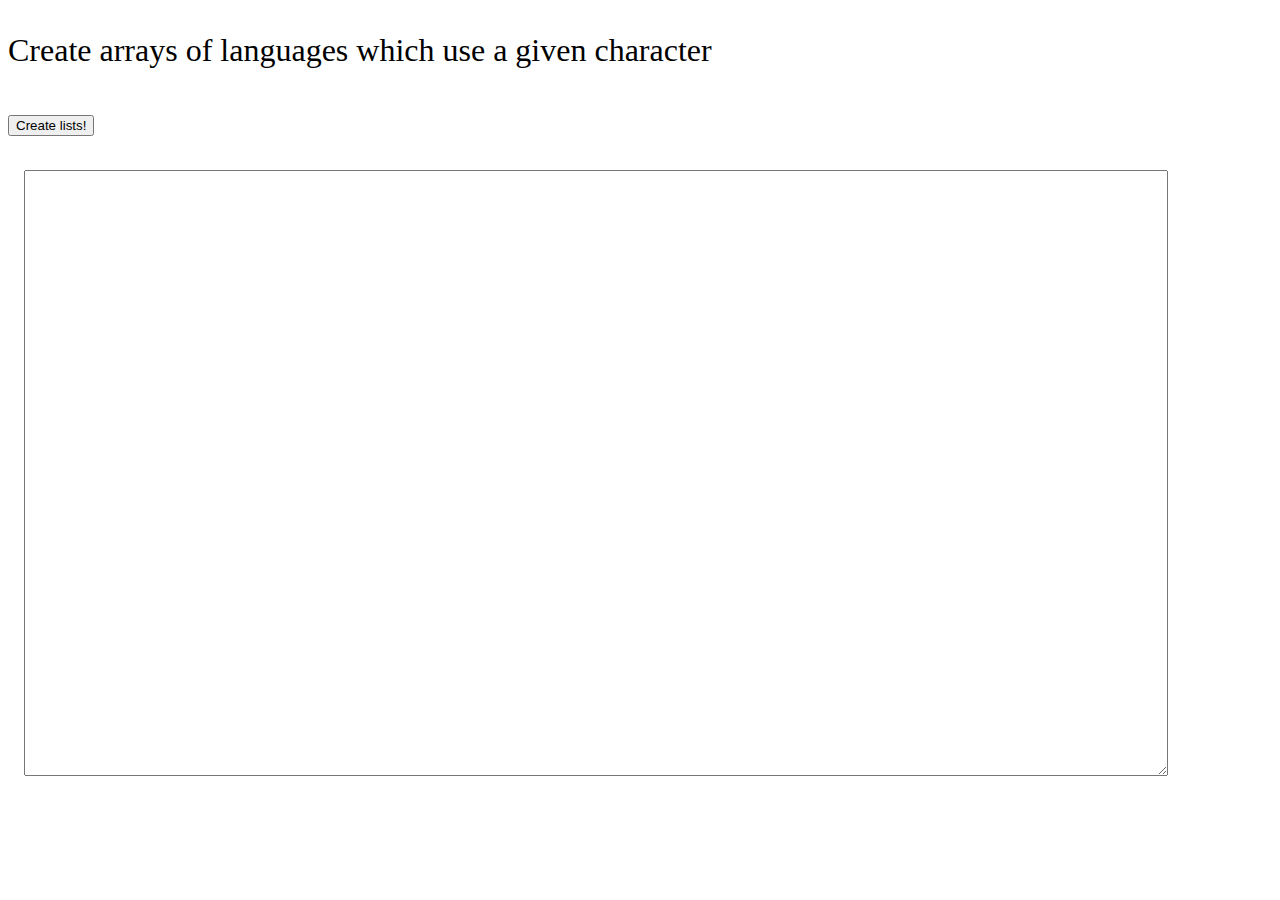
<file: _make-array.html>
<!doctype html>
<html>
<head>
<meta charset="UTF-8">
<title>Latin char list generator</title>

<!-- creates markup for a list of Latin characters -->

<!--script type="text/javascript" src="../../../../uniview/u.js"></script-->
<script type="text/javascript" src="langs.js"></script>
<script type="text/javascript">


cl = []
totalLangs = 0
totalChars = 0

function makeList (list, lang) {
	list = list.trim()
	list = list.replace(/\s+/g,'')
	var listarray = [...list]
	//var out = 'var cl = []\n\n'
	var out = ''
	//console.log(listarray)
    
    
	for (let i=0;i<listarray.length;i++) {
        var dec = listarray[i].codePointAt(0)
        console.log(dec, cl[dec])
        if (cl[dec]) cl[dec].push(lang)
        else {
            cl[dec] = []
            cl[dec].push(lang)
            }
        }
	for (let i=0;i<cl.length;i++) {
        if (cl[i]) {
            out += 'cl[0x'+i.toString(16).toUpperCase()+']=['
            //out += 'cl[0x'+String.fromCodePoint(i)+']=['
            for (let x=0;x<cl[i].length;x++) out += '"'+cl[i][x]+'",'
            out += ']\n'
            }
        }
	return out
	}


function updateCL (list, lang) {
	list = list.trim()
	list = list.replace(/\s+/g,'')
	var listarray = [...list]
	//console.log(listarray)
    
	for (let i=0;i<listarray.length;i++) {
        var dec = listarray[i].codePointAt(0)
        //console.log(dec, cl[dec])
        if (cl[dec]) cl[dec].push(lang)
        else {
            cl[dec] = []
            cl[dec].push(lang)
            }
        }
	}


function dump () {
    out = ''
	for (let i=0;i<cl.length;i++) {
        if (cl[i]) {
            window.totalChars++
            out += 'cl[0x'+i.toString(16).toUpperCase()+']=['
            //out += 'cl[0x'+String.fromCodePoint(i)+']=['
            for (let x=0;x<cl[i].length;x++) out += '"'+cl[i][x]+'",'
            out += ']\n'
            }
        }
	return 'var cl = []\n\n'+out
    }


function create () {
    for (var lang in langs) {
        list = ''
        window.totalLangs++
        if (langs[lang].letter) list += langs[lang].letter
        if (langs[lang].mark) list += langs[lang].mark
        if (langs[lang].number) list += langs[lang].number
        if (langs[lang].punctuation) list += langs[lang].punctuation
        if (langs[lang].symbol) list += langs[lang].symbol
        if (langs[lang].separator) list += langs[lang].separator
        if (langs[lang].other) list += langs[lang].other
        if (langs[lang].aux) list += langs[lang].aux
        console.log(list,lang)
        if (list != '') updateCL(list,lang)+'\n'
        }
    console.log(cl)
    var out = dump()
    console.log('langs:',window.totalLangs,'chars:',window.totalChars)
    return out
    }
	
</script>
<style>
p, input, #character, #inputArea  { font-size: 200%; }
</style>
</head>

<body>
<p>Create arrays of languages which use a given character</p>

<p><button type="submit" onClick="document.getElementById('output').value  = create(); document.getElementById('output').select(); return false;">Create lists!</button></p>

<p>&nbsp;
<textarea id="output" style="width: 90%; height: 600px;"></textarea></p>

</body>
</html>
</file>
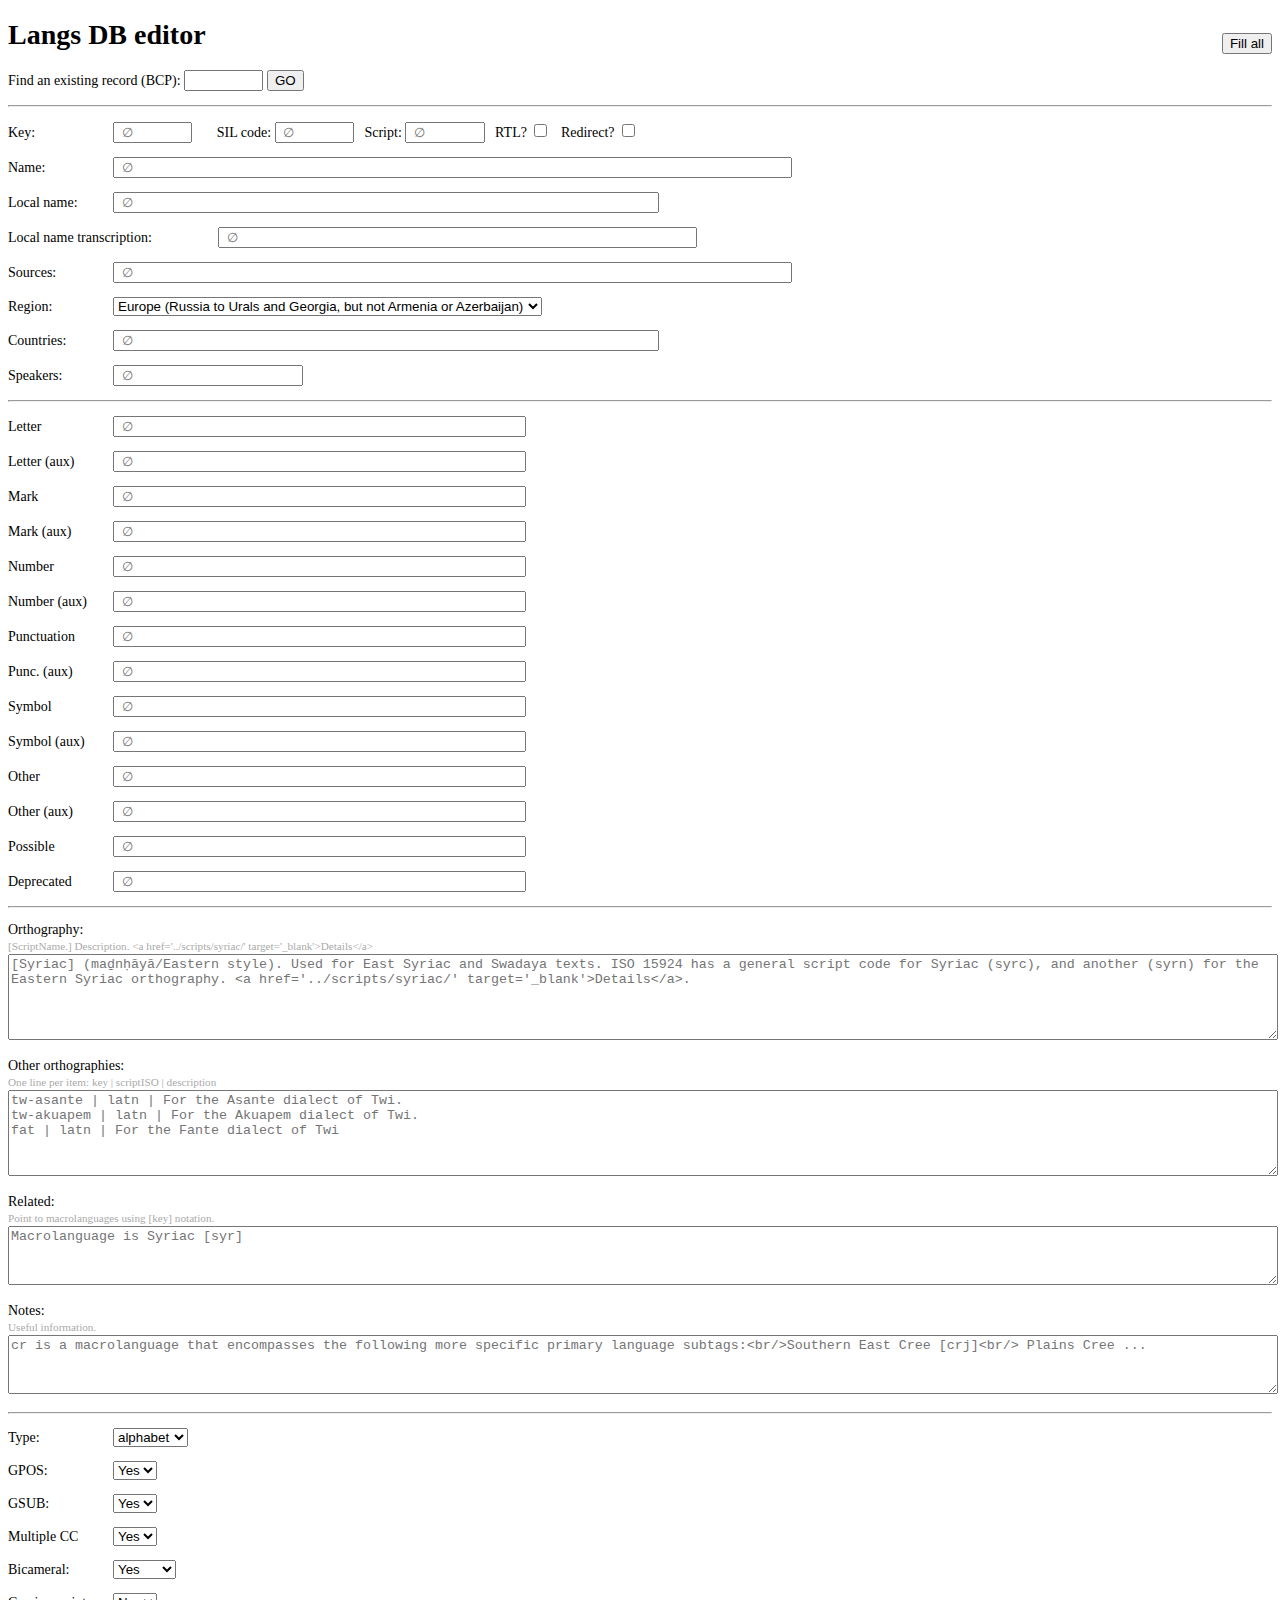
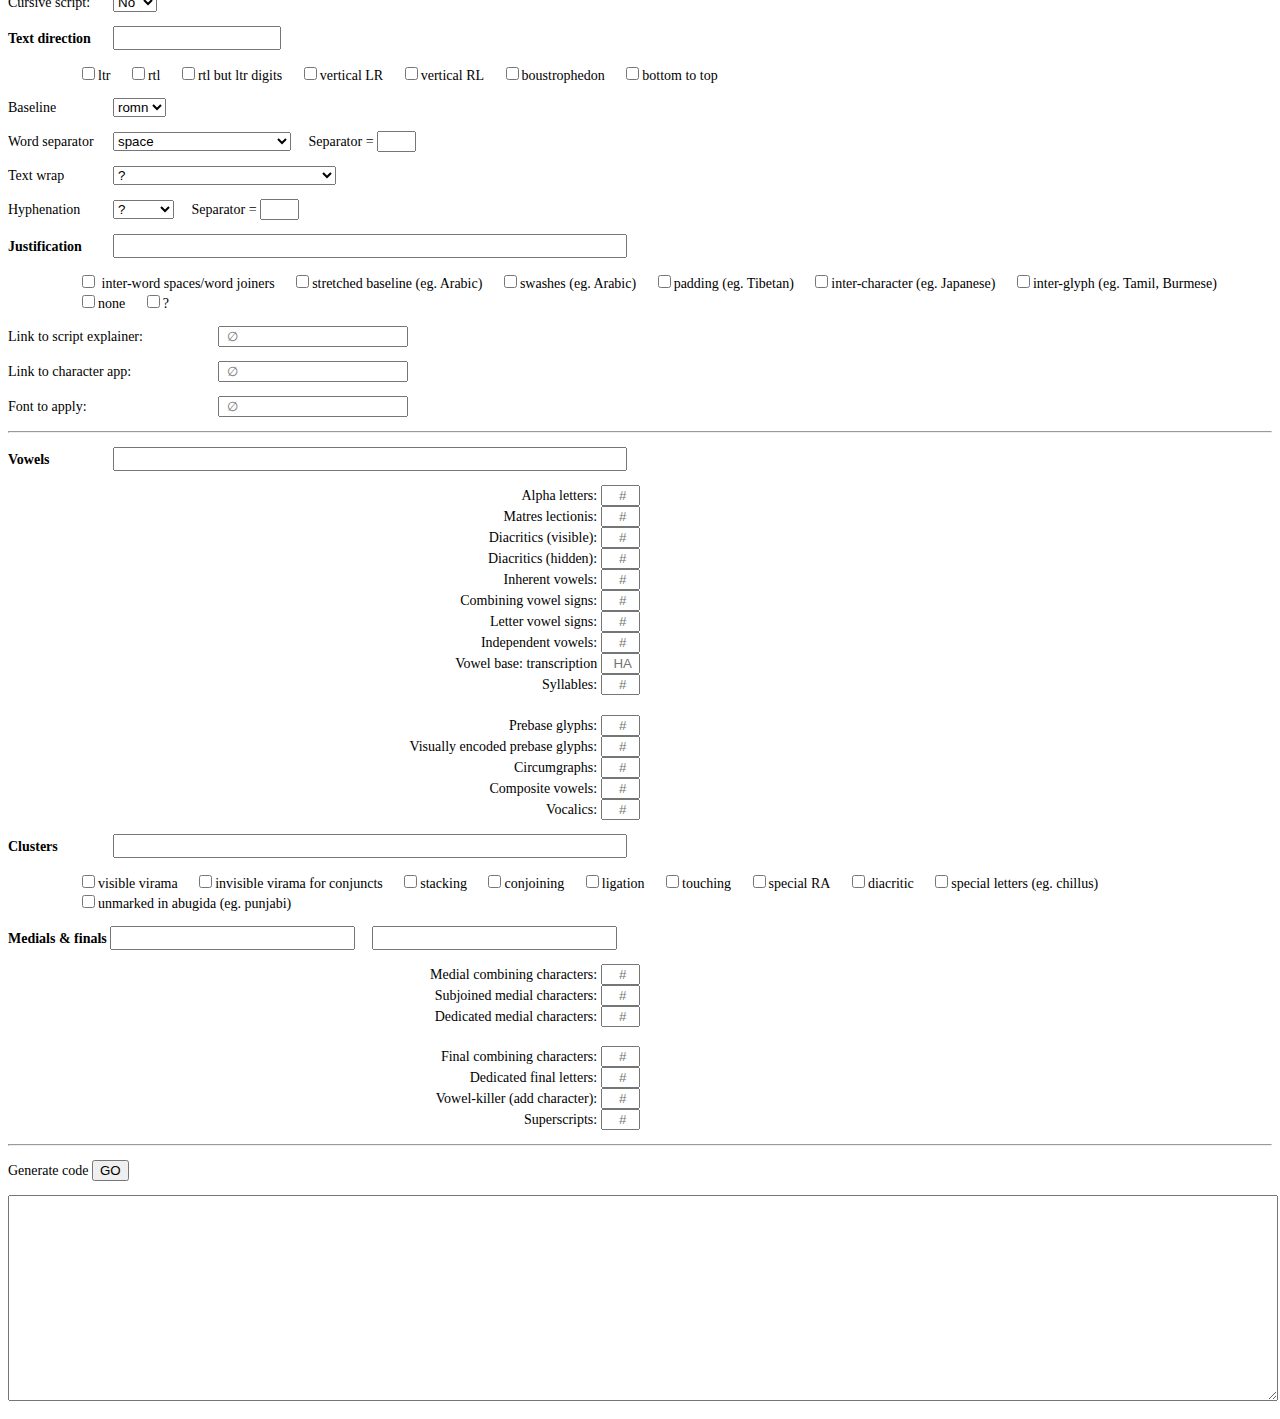
<file: DB_UI_TOOL.html>
<!doctype html>
<html>
<head>
<meta charset="utf-8">
<title>Manage charuse db</title>

<style>
body {
    font-family: raleway;
    font-size: 14px;
    }
label {
    white-space: pre;
    tab-size: 30;
    margin-inline-end: 1em;
    }
input { 
    color: chocolate; 
    font-weight: 500;
    text-align: start;
    padding-inline-start: .5em;
    }
.checkboxes {
    margin-inline-start: 5em;
    }
.smallBoxList {
    line-height: 1.4; text-align: end; margin-inline-end:50%;
    }
.smallBoxList input {
    text-align: center;
    }
</style>

<script src="langs.js"> </script>

<script>

function makeValue (key) {
    if (document.getElementById(key).value) return key+':"'+document.getElementById(key).value+'", '
    else return ''
    }

function makeSubValue (key) {
    if (document.getElementById(key).value) return key.substring(1)+':'+document.getElementById(key).value+' '
    else return ''
    }


function generate () { 

	out = ''
    out += '"'+document.getElementById('key').value+'": { '
    out += makeValue('name')
    out += makeValue('local')
    out += makeValue('localtrans')
    out += makeValue('silcode')
    if (document.getElementById('rtl').checked) out += 'rtl:true, '
    if (document.getElementById('redirect').checked) out += 'redirect:true, '
    
    out += '\n'
    out += makeValue('source')
    
    out += '\n'
    out += makeValue('region')
    out += makeValue('countries')
    out += makeValue('script')
    out += makeValue('speakers')

    // CHARACTERS
    out += '\n'
    out += makeValue('letter')
    out += makeValue('letteraux')
    out += makeValue('mark')
    out += makeValue('markaux')
    out += makeValue('number')
    out += makeValue('numberaux')
    out += makeValue('punctuation')
    out += makeValue('punctuationaux')
    out += makeValue('symbol')
    out += makeValue('symbolaux')
    out += makeValue('other')
    out += makeValue('otheraux')
    out += makeValue('aux')
    out += makeValue('deprecated')
    out += '\n'
    
    // ORTHOGRAPHY NOTES
    if (document.getElementById('orth').value) out += 'orth:`'+document.getElementById('orth').value+'`,'
    if (document.getElementById('also').value) {
        out += '\nalso:\n['
        var lines = document.getElementById('also').value.split('\n')
        for (let i=0;i<lines.length;i++) {
            if (lines[i] !== '') out += '"'+lines[i]+'"'
            if (i<lines.length-2) out += ',\n'
            }
        out += '],'
        }
    if (document.getElementById('related').value) out += '\nrelated:`'+document.getElementById('related').value+'`,'
    if (document.getElementById('notes').value) out += '\nnotes:`'+document.getElementById('notes').value+'`,'
    out += '\n'

    // FEATURES
    out += makeValue('type')
    out += makeValue('cs')
    out += makeValue('gpos')
    out += makeValue('gsub')
    out += makeValue('cursive')
    out += makeValue('wordsep')
    out += makeValue('wordsepChar')
    out += makeValue('baseline')
    out += makeValue('wrap')
    out += makeValue('hyphenation')
    out += makeValue('hyphen')


    // DIRECTION
    var temp = ''
    if (document.getElementById('dltr').checked) temp += 'ltr '
    if (document.getElementById('drtl').checked) temp += 'rtl '
    if (document.getElementById('drtl*').checked) temp += 'rtl* '
    if (document.getElementById('dtblr').checked) temp += 'tblr '
    if (document.getElementById('dtbrl').checked) temp += 'tbrl '
    if (document.getElementById('dbos').checked) temp += 'bos '
    if (document.getElementById('dbt').checked) temp += 'bt '
    if (temp !== '') out += ' direction:"'+temp.trim()+'", '

    // JUSTIFICATION
    var temp = ''
    if (document.getElementById('jsp').checked) temp += 'sp '
    if (document.getElementById('jstr').checked) temp += 'str '
    if (document.getElementById('jsw').checked) temp += 'sw '
    if (document.getElementById('jpad').checked) temp += 'pad '
    if (document.getElementById('jic').checked) temp += 'ic '
    if (document.getElementById('jig').checked) temp += 'ig '
    if (document.getElementById('jnone').checked) temp += 'none '
    if (document.getElementById('j?').checked) temp += '? '
    if (temp !== '') out += ' justification:"'+temp.trim()+'", '

    // VOWELS
    out += '\n'
    temp = ''
    temp += makeSubValue('vlet')
    temp += makeSubValue('vml')
    temp += makeSubValue('vcm')
    temp += makeSubValue('vhcm')
    temp += makeSubValue('vinh')
    temp += makeSubValue('vvs')
    temp += makeSubValue('vvsl')
    temp += makeSubValue('vind')
    temp += makeSubValue('vbase')
    temp += makeSubValue('vsyl')

    temp += makeSubValue('vpre')
    temp += makeSubValue('vvenc')
    temp += makeSubValue('vcirc')
    temp += makeSubValue('vcomp')
    temp += makeSubValue('vvoc')
    if (temp !== '') out += 'vowels:"'+temp.trim()+'", '


    // CLUSTERS
    temp = ''
    if (document.getElementById('cvir').checked) temp += 'vir '
    if (document.getElementById('cinv').checked) temp += 'inv '
    if (document.getElementById('cstk').checked) temp += 'stk '
    if (document.getElementById('ccnj').checked) temp += 'cnj '
    if (document.getElementById('clig').checked) temp += 'lig '
    if (document.getElementById('ctcg').checked) temp += 'tcg '
    if (document.getElementById('crax').checked) temp += 'rax '
    if (document.getElementById('cmrk').checked) temp += 'mrk '
    if (document.getElementById('clet').checked) temp += 'let '
    if (document.getElementById('cunm').checked) temp += 'unm '
    if (temp !== '') out += ' clusters:"'+temp.trim()+'", '

    // MEDIALS & FINALS
    temp = ''
    temp += makeSubValue('mcm')
    temp += makeSubValue('msj')
    temp += makeSubValue('mlet')
    if (temp !== '') out += ' medials:"'+temp.trim()+'", '
    
    temp = ''
    temp += makeSubValue('fcm')
    temp += makeSubValue('flet')
    temp += makeSubValue('fvk')
    temp += makeSubValue('fss')
    if (temp !== '') out += ' finals:"'+temp.trim()+'", '


    out += '\n'
    out += makeValue('linked')
    out += makeValue('fonts')
    out += makeValue('font')




	out += '\n},\n'
    
    out = out.replace(/[\n]+/g,'\n')
    
	document.getElementById('code').value = out
	document.getElementById('code').select()
	}


function readRecord (lang) {
    var i
    
    if (lang === '') {
        alert('No key value supplied.')
        return
        }
    if (typeof langs[lang] === 'undefined') {
        alert('Unknown key value:', lang)
        return
        }

    var record = langs[lang]
    var f, i, checkboxes
    
    document.getElementById('key').value = lang
    
    var fields = [
        'name','local','localtrans','silcode','source', 
        'region', 'countries', 'script', 'speakers',
        'letter', 'letteraux', 'mark', 'markaux', 'number', 'numberaux', 'punctuation', 'punctuationaux', 'symbol', 'symbolaux', 'other', 'otheraux', 'aux', 'deprecated',
        'type', 'cs', 'gpos', 'gsub', 'cursive', 'direction', 'baseline', 'wordsep', 'wordsepChar', 'wrap', 'hyphenation', 'hyphen', 'justification', 'linked', 'fonts', 'font',
        'vowels','clusters', 'medials', 'finals',
        ]
    for (var f=0;f<fields.length;f++) {
        if (record[fields[f]]) document.getElementById(fields[f]).value = record[fields[f]]
        else document.getElementById(fields[f]).value = ''
        }
    
    // vowels
    checkboxes = [
        'vlet', 'vml', 'vcm', 'vhcm', 'vinh', 'vvs', 'vvsl', 'vind', 'vbase', 'vsyl',    'vpre', 'vvenc', 'vcirc', 'vcomp', 'vvoc'
        ]
     // initialise all input fields
    for (f=0;f<checkboxes.length;f++) {
        document.getElementById(checkboxes[f]).value = ''
        }
    // fill in values from db
    if (record.vowels) {
        var vowelItems = record.vowels.split(' ')
        for (let i=0;i<vowelItems.length;i++) {
            var couplet = vowelItems[i].split(':')
            if (document.getElementById('v'+couplet[0])) document.getElementById('v'+couplet[0]).value = couplet[1]
            else console.log('Unrecognised vowel couplet in readRecord!', couplet[0])
            }
        }
    
    // medials
    checkboxes = [
        'mcm', 'msj', 'mlet'
        ]
     // initialise all input fields
    for (f=0;f<checkboxes.length;f++) {
        document.getElementById(checkboxes[f]).value = ''
        }
    // fill in values from db
    if (record.medials) {
        var medialItems = record.medials.split(' ')
        for (let i=0;i<medialItems.length;i++) {
            var couplet = medialItems[i].split(':')
            if (document.getElementById('m'+couplet[0])) document.getElementById('m'+couplet[0]).value = couplet[1]
            else console.log('Unrecognised medial couplet in readRecord!', couplet[0])
            }
        }
    
    // finals
    checkboxes = [
        'fcm', 'flet', 'fvk', 'fss'
        ]
     // initialise all input fields
    for (f=0;f<checkboxes.length;f++) {
        document.getElementById(checkboxes[f]).value = ''
        }
    // fill in values from db
    if (record.finals) {
        var finalItems = record.finals.split(' ')
        for (let i=0;i<finalItems.length;i++) {
            var couplet = finalItems[i].split(':')
            if (document.getElementById('f'+couplet[0])) document.getElementById('f'+couplet[0]).value = couplet[1]
            else console.log('Unrecognised medial couplet in readRecord!', couplet[0])
            }
        }
    
    // direction
    checkboxes = [
        'dltr', 'drtl', 'drtl*', 'dtblr', 'dtbrl', 'dbos', 'dbt',
        ]
    if (record.direction) {
        var directionItems = new Set(record.direction.split(' '))
        for (f=0;f<checkboxes.length;f++) {
            if (directionItems.has(checkboxes[f].substring(1))) document.getElementById(checkboxes[f]).checked = true
            else document.getElementById(checkboxes[f]).checked = false
            }
        }
    else for (f=0;f<checkboxes.length;f++) document.getElementById(checkboxes[f]).checked = false

    // justification
    checkboxes = [
        'jsp', 'jstr', 'jsw', 'jpad', 'jic', 'jig', 'jnone', 'j?',
        ]
    if (record.justification) {
        var justificationItems = new Set(record.justification.split(' '))
        for (f=0;f<checkboxes.length;f++) {
            if (justificationItems.has(checkboxes[f].substring(1))) document.getElementById(checkboxes[f]).checked = true
            else document.getElementById(checkboxes[f]).checked = false
            }
        }
    else for (f=0;f<checkboxes.length;f++) document.getElementById(checkboxes[f]).checked = false

    // clusters
    checkboxes = [
        'cvir', 'cinv', 'cstk', 'ccnj', 'clig', 'ctcg', 'crax', 'cmrk', 'clet', 'cunm'
        ]
    if (record.clusters) {
        var clusterItems = new Set(record.clusters.split(' '))
        for (f=0;f<checkboxes.length;f++) {
            if (clusterItems.has(checkboxes[f].substring(1))) document.getElementById(checkboxes[f]).checked = true
            else document.getElementById(checkboxes[f]).checked = false
            }
        }
    else for (f=0;f<checkboxes.length;f++) document.getElementById(checkboxes[f]).checked = false

    if (record.rtl && record.rtl === true) document.getElementById('rtl').checked = true
    else document.getElementById('rtl').checked = false
    if (record.redirect && record.redirect === true) document.getElementById('redirect').checked = true
    else document.getElementById('redirect').checked = false
    
    if (record.orth)  document.getElementById('orth').value = record.orth 
    else document.getElementById('orth').value = ''

    if (record.also) {
        out = ''
        for (let i=0;i<record.also.length;i++) out += record.also[i]+'\n'
        document.getElementById('also').value = out
        }
    else document.getElementById('also').value = ''

    if (record.related) document.getElementById('related').value = record.related 
    else document.getElementById('related').value = ''

    if (record.notes) document.getElementById('notes').value = record.notes 
    else document.getElementById('notes').value = ''
    }


function fillAll () {
    var i
    var inputfields = document.querySelectorAll('input')
    for (i=0;i<inputfields.length;i++) {
        if(inputfields[i].type==='text') inputfields[i].value = 'x'
        if(inputfields[i].type==='checkbox') inputfields[i].checked = true
        }
    var inputfields = document.querySelectorAll('textarea')
    for (i=0;i<inputfields.length;i++) {
        inputfields[i].value = 'xxxxxx'
        }
    }
</script>
<style>
</style>
</head>

<body>
<p style="float:right;"><button onclick="fillAll()">Fill all</button></p>
<h1>Langs DB editor</h1>

<p>Find an existing record (BCP): <input type="text" id="load" onChange="readRecord(this.value)" style="width:5em;"> <button onClick="readRecord(document.getElementById('load').value)">GO</button></p>
<hr>

<p><label>Key:&#x0009;<input type="text" id="key" style="width:5em;" placeholder="∅"></label> &nbsp;
SIL code: <input type="text" id="silcode" style="width:5em;" placeholder="∅"> &nbsp;
Script: <input type="text" id="script" style="width:5em;" placeholder="∅"> &nbsp;
RTL? <input type="checkbox" id="rtl"> &nbsp;
Redirect? <input type="checkbox" id="redirect"></p>

<p><label>Name:&#x0009;<input type="text" id="name" style="width:50em;" placeholder="∅"></label></p>
<p><label>Local name:&#x0009;<input type="text" id="local" style="width:40em;" placeholder="∅"></label></p>
<p><label>Local name transcription:&#x0009;<input type="text" id="localtrans" style="width:35em;" placeholder="∅"></label></p>

<p><label>Sources:&#x0009;<input type="text" id="source" style="width:50em;" placeholder="∅"></label></p>

<p><label>Region:&#x0009;<select id="region">
    <option value="eur">Europe (Russia to Urals and Georgia, but not Armenia or Azerbaijan)</option>
    <option value="easia">East Asia (China, Mongolia, Japan, Korea)</option>
    <option value="nasia">Northern Asia (Russia east of Urals)</option>
    <option value="seasia">Southeast Asia (including Indonesia, Philippines)</option>
    <option value="sasia">South Asia (including India, Sri Lanka, Maldives)</option>
    <option value="casia">Central Asia (above Iran, below Russia, west of China)</option>
    <option value="wasia">Western Asia (Armenian, Azerbaijan, Turkey, &amp; Middle east)</option>
    <option value="afr">Africa</option>
    <option value="oce">Oceania (Australia, NZ, and Pacific Islands)</option>
    <option value="nam">North America</option>
    <option value="sam">South America</option>
    <option value="cam">Central America</option>
    <option value="carib">Caribbean</option>
    </select></label>
    </p>
<p><label>Countries:&#x0009;<input type="text" id="countries" style="width:40em;" placeholder="∅"></label></p>
<p><label>Speakers:&#x0009;<input type="text" id="speakers" placeholder="∅"></label></p>
<hr>

<p><label>Letter&#x0009;<input type="text" id="letter" placeholder="∅" style="width:30em;"></label></p>
<p><label>Letter (aux)&#x0009;<input type="text" id="letteraux" placeholder="∅" style="width:30em;"></label></p>
<p><label>Mark&#x0009;<input type="text" id="mark" placeholder="∅" style="width:30em;"></label></p>
<p><label>Mark (aux)&#x0009;<input type="text" id="markaux" placeholder="∅" style="width:30em;"></label></p>
<p><label>Number&#x0009;<input type="text" id="number" placeholder="∅" style="width:30em;"></label></p>
<p><label>Number (aux)&#x0009;<input type="text" id="numberaux" placeholder="∅" style="width:30em;"></label></p>
<p><label>Punctuation&#x0009;<input type="text" id="punctuation" placeholder="∅" style="width:30em;"></label></p>
<p><label>Punc. (aux)&#x0009;<input type="text" id="punctuationaux" placeholder="∅" style="width:30em;"></label></p>
<p><label>Symbol&#x0009;<input type="text" id="symbol" placeholder="∅" style="width:30em;"></label></p>
<p><label>Symbol (aux)&#x0009;<input type="text" id="symbolaux" placeholder="∅" style="width:30em;"></label></p>
<p><label>Other&#x0009;<input type="text" id="other" placeholder="∅" style="width:30em;"></label></p>
<p><label>Other (aux)&#x0009;<input type="text" id="otheraux" placeholder="∅" style="width:30em;"></label></p>
<p><label>Possible&#x0009;<input type="text" id="aux" placeholder="∅" style="width:30em;"></label></p>
<p><label>Deprecated&#x0009;<input type="text" id="deprecated" placeholder="∅" style="width:30em;"></label></p>
<hr>

<p>Orthography:<br>
<span style="color: #aaa; font-size: 80%;">[ScriptName.] Description. &lt;a href='../scripts/syriac/' target='_blank'&gt;Details&lt;/a&gt;</span><br>
<textarea id="orth" style="width: 100%; height: 6em;" placeholder="[Syriac] (maḏnḥāyā/Eastern style). Used for East Syriac and Swadaya texts. ISO 15924 has a general script code for Syriac (syrc), and another (syrn) for the Eastern Syriac orthography. <a href='../scripts/syriac/' target='_blank'>Details</a>."></textarea></p>

<p>Other orthographies:<br>
<span style="color: #aaa; font-size: 80%;">One line per item: key | scriptISO | description</span><br>
<textarea id="also" style="width: 100%; height: 6em;" placeholder="tw-asante | latn | For the Asante dialect of Twi.
tw-akuapem | latn | For the Akuapem dialect of Twi.
fat | latn | For the Fante dialect of Twi"></textarea></p>

<p>Related:<br>
<span style="color: #aaa; font-size: 80%;">Point to macrolanguages using [key] notation.</span><br>
<textarea id="related" style="width: 100%; height: 4em;" placeholder="Macrolanguage is Syriac [syr]"></textarea></p>

<p>Notes:<br>
<span style="color: #aaa; font-size: 80%;">Useful information.</span><br>
<textarea id="notes" style="width: 100%; height: 4em;" placeholder="cr is a macrolanguage that encompasses the following more specific primary language subtags:<br/>Southern East Cree [crj]<br/> Plains Cree ..."></textarea></p>



<hr>
<p><label>Type:&#x0009;<select id="type">
    <option value="alphabet">alphabet</option>
    <option value="abjad">abjad</option>
    <option value="abugida">abugida</option>
    <option value="syllabary">syllabary</option>
    </select></label>
    </p>
<p>
<label>GPOS:&#x0009;<select id="gpos">
    <option value="yes">Yes</option>
    <option value="no">No</option>
    </select></label>
    </p>
<p>
<label>GSUB:&#x0009;<select id="gsub">
    <option value="yes">Yes</option>
    <option value="no">No</option>
    </select></label>
    </p>
<p><label>Multiple CC&#x0009;<select id="mcchars">
    <option value="yes">Yes</option>
    <option value="no">No</option>
    </select></label>
    </p>
<p><label>Bicameral:&#x0009;<select id="cs">
    <option value="yes">Yes</option>
    <option value="no">No</option>
    <option value="(yes)">Similar</option>
    </select></label>
    </p>
<p><label>Cursive script:&#x0009;<select id="cursive">
    <option value="no">No</option>
    <option value="yes">Yes</option>
    </select></label>
    </p>
<p><label><strong>Text direction</strong>&#x0009;<input id="direction" type="text" style="width: 10em;color: red;font-size: 110%;"></label></p>
<p class="checkboxes">
<label><input type="checkbox" id="dltr">ltr</label>
<label><input type="checkbox" id="drtl">rtl</label>
<label><input type="checkbox" id="drtl*">rtl but ltr digits</label>
<label><input type="checkbox" id="dtblr">vertical LR</label>
<label><input type="checkbox" id="dtbrl">vertical RL</label>
<label><input type="checkbox" id="dbos">boustrophedon</label>
<label><input type="checkbox" id="dbt">bottom to top</label>
</p>


<p><label>Baseline&#x0009;<select id="baseline">
    <option value="mid">romn</option>
    <option value="high">hang</option>
    <option value="vertical">cntr</option>
    <option value="low">ideo</option>
    </select></label>
    </p>
<p><label>Word separator&#x0009;<select id="wordsep">
    <option value="space">space</option>
    <option value="space/wb">space/wb (eg. Ethiopic)</option>
    <option value="no/zwsp">no/zwsp (eg. Thai)</option>
    <option value="no">no (eg. CJK)</option>
    <option value="syllable">syllable (eg. Lisu, Tibetan)</option>
    </select></label>
    Separator = <input type="text" id="wordsepChar" style="width:2em; text-align&#x0009;center;">
    </p>
<p><label>Text wrap&#x0009;<select id="wrap">
    <option value="?">?</option>
    <option value="word">word</option>
    <option value="word/char">words or characters (eg. Amharic)</option>
    <option value="syllable">syllable (eg. Balinese)</option>
    <option value="char">character (eg. CJK)</option>
    </select></label>
    </p>
<p><label>Hyphenation&#x0009;<select id="hyphenation">
    <option value="?">?</option>
    <option value="yes">yes</option>
    <option value="no">no</option>
    <option value="(yes)">similar</option>
    </select></label> Separator = <input type="text" id="hyphen" style="width: 2em; text-align: center;">
    </p>
<p><label><strong>Justification</strong>&#x0009;<input id="justification" type="text" style="width: 500px;color: red;font-size: 110%;"></label></p>

<p class="checkboxes">
<label><input type="checkbox" id="jsp"> inter-word spaces/word joiners</label>
<label><input type="checkbox" id="jstr">stretched baseline (eg. Arabic)</label> 
<label><input type="checkbox" id="jsw">swashes (eg. Arabic)</label>
<label><input type="checkbox" id="jpad">padding (eg. Tibetan)</label>
<label><input type="checkbox" id="jic">inter-character (eg. Japanese)</label> 
<label><input type="checkbox" id="jig">inter-glyph (eg. Tamil, Burmese)</label>
<label><input type="checkbox" id="jnone">none</label>
<label><input type="checkbox" id="j?">?</label>
</p>
<p><label>Link to script explainer:&#x0009;<input type="text" id="linked" placeholder="∅"></label></p>
<p><label>Link to character app:&#x0009;<input type="text" id="fonts" placeholder="∅"></label></p>
<p><label>Font to apply:&#x0009;&#x0009;<input type="text" id="font" placeholder="∅"></label></p>
<hr>
<p><label><strong>Vowels</strong>&#x0009;<input id="vowels" type="text" style="width: 500px;color: red;font-size: 110%;"></label></p>

<p class="smallBoxList">
    Alpha letters: <input type="text" id="vlet" style="width:2em;" placeholder="#"><br>
    Matres lectionis: <input type="text" id="vml" style="width:2em;" placeholder="#"><br>
    Diacritics (visible): <input type="text" id="vcm" style="width:2em;" placeholder="#"><br>
    Diacritics (hidden): <input type="text" id="vhcm" style="width:2em;" placeholder="#"><br>
    Inherent vowels: <input type="text" id="vinh" style="width:2em;" placeholder="#"><br>
    Combining vowel signs: <input type="text" id="vvs" style="width:2em;" placeholder="#"><br>
    Letter vowel signs: <input type="text" id="vvsl" style="width:2em;" placeholder="#"><br>
    Independent vowels: <input type="text" id="vind" style="width:2em;" placeholder="#"><br>
    <!--p style="line-height: 1.4; text-align: end; margin-inline-end:50%;">Vowel base: transcription <input type="text" id="vbase" style="width:2em;" placeholder="HA"><br-->
    Vowel base: transcription <input type="text" id="vbase" style="width:2em;" placeholder="HA"><br>
    Syllables: <input type="text" id="vsyl" style="width:2em;" placeholder="#"><br><br>
    Prebase glyphs: <input type="text" id="vpre" style="width:2em;" placeholder="#"><br>
    Visually encoded prebase glyphs: <input type="text" id="vvenc" style="width:2em;" placeholder="#"><br>
    Circumgraphs: <input type="text" id="vcirc" style="width:2em;" placeholder="#"><br>
    Composite vowels: <input type="text" id="vcomp" style="width:2em;" placeholder="#"><br>
    Vocalics: <input type="text" id="vvoc" style="width:2em;" placeholder="#">
    </p>

<p><label><strong>Clusters</strong>&#x0009;<input id="clusters" type="text" style="width: 500px;color: red;font-size: 110%;"></label></p>
<p class="checkboxes">
    <label><input type="checkbox" id="cvir">visible virama</label>
    <label><input type="checkbox" id="cinv">invisible virama for conjuncts</label>
    <label><input type="checkbox" id="cstk">stacking</label>
    <label><input type="checkbox" id="ccnj">conjoining</label>
    <label><input type="checkbox" id="clig">ligation</label>
    <label><input type="checkbox" id="ctcg">touching</label>
    <label><input type="checkbox" id="crax">special RA</label>
    <label><input type="checkbox" id="cmrk">diacritic</label>
    <label><input type="checkbox" id="clet">special letters (eg. chillus)</label>
    <label><input type="checkbox" id="cunm">unmarked in abugida (eg. punjabi)</label>
</p>

<p><label><strong>Medials &amp; finals</strong> <input id="medials" type="text" style="width: 15em;color: red;font-size: 110%;"></label> <input id="finals" type="text" style="width: 15em;color: red;font-size: 110%;"></p>
<p class="smallBoxList">
    Medial combining characters: <input type="text" id="mcm" style="width:2em;" placeholder="#"><br>
    Subjoined medial characters: <input type="text" id="msj" style="width:2em;" placeholder="#"><br>
    Dedicated medial characters: <input type="text" id="mlet" style="width:2em;" placeholder="#"><br>
<br>
    Final combining characters: <input type="text" id="fcm" style="width:2em;" placeholder="#"><br>
    Dedicated final letters: <input type="text" id="flet" style="width:2em;" placeholder="#"><br>
    Vowel-killer (add character): <input type="text" id="fvk" style="width:2em; text-align: center;" placeholder="#"><br>
    Superscripts: <input type="text" id="fss" style="width:2em; text-align: center;" placeholder="#"><br>
</p>






<hr>
<p>Generate code <button onClick="generate()">GO</button></p>
<p><textarea id="code" style="height:15em; width: 100%;"></textarea></p>

</body>
</html>
</file>
